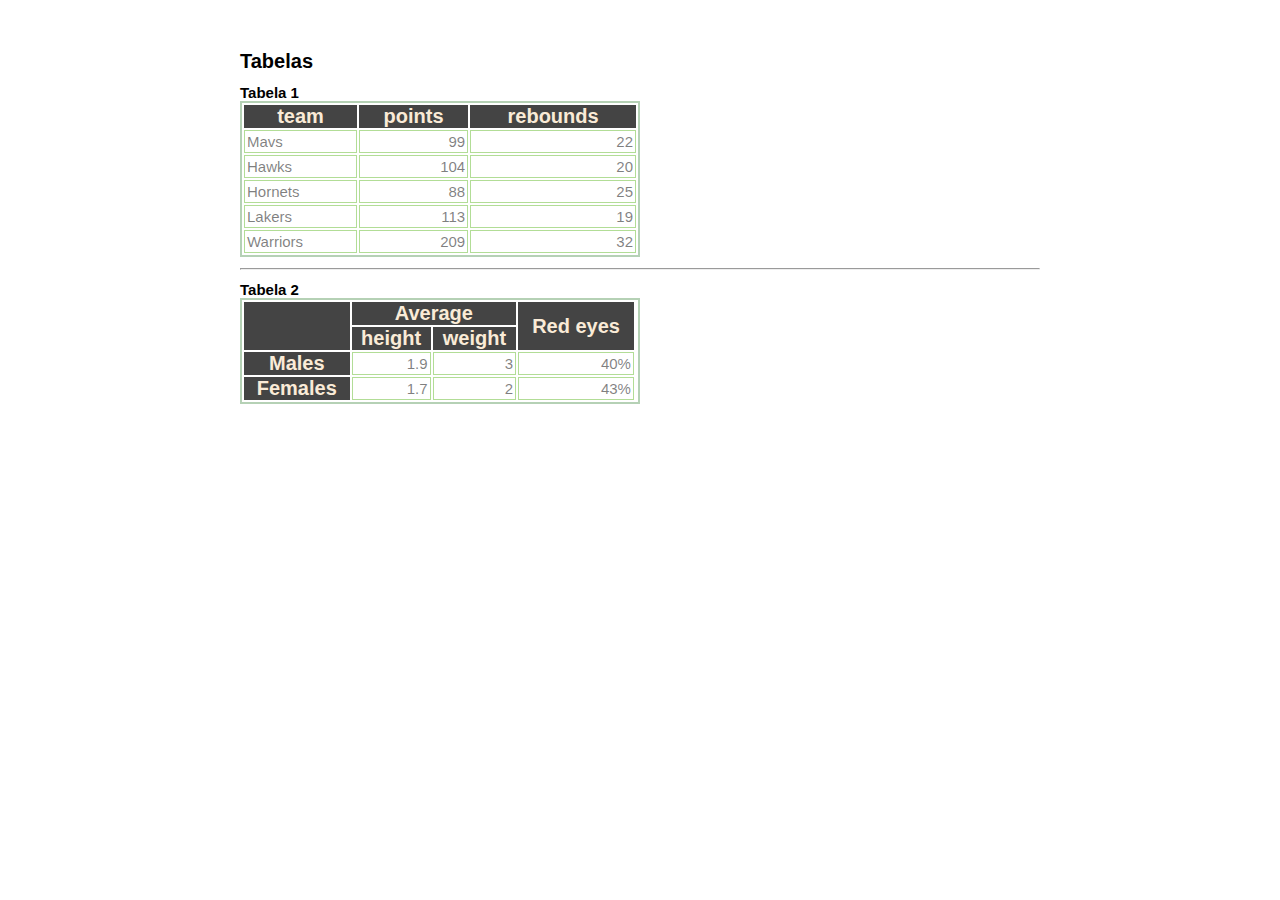
<file: Atividade_01/tabelas.html>
<!DOCTYPE html>
<html lang="pt-br">
<head>
    <meta charset="UTF-8">
    <meta name="viewport" content="width=device-width, initial-scale=1.0">
    <title>Aula 03 - Tabelas</title>
    <link rel="stylesheet" href="css/style.css">
</head>
<body>

    <header>

    </header>

    <main>
        <div class="container">
        <hgroup>
            <h1>Tabelas</h1>
            <br>
            <h2>Tabela 1</h2>
        </hgroup>
        

        <table>
            <thead>
                <tr>
                    <th>team</th>
                    <th>points</th>
                    <th>rebounds</th>
                </tr>
            </thead>
            <tbody>
                <tr>
                    <td>Mavs</td>
                    <td>99</td>
                    <td>22</td>
                </tr>

                <tr>
                    <td>Hawks</td>
                    <td>104</td>
                    <td>20</td>
                </tr>

                <tr>
                    <td>Hornets</td>
                    <td>88</td>
                    <td>25</td>
                </tr>

                <tr>
                    <td>Lakers</td>
                    <td>113</td>
                    <td>19</td>
                </tr>
                <tr>
                    <td>Warriors</td>
                    <td>209</td>
                    <td>32</td>
                </tr>

            </tbody>
        </table>
        <br>
        <hr>
        <br>

        <h2>Tabela 2</h2>

        <table>
            <caption></caption>
                <thead>
                    <tr>
                        <th rowspan="2"></th>
                        <th colspan="2">Average</th>
                        <th rowspan="2" colspan="2" >Red eyes</th>
                    </tr>
                    <tr>
                        
                        <th>height</th>
                        <th>weight</th>
                        <th></th>
                        
                    </tr>
            </thead>
            <tbody>
                <tr>
                    <th>Males</th>
                    <td>1.9</td>
                    <td>3</td>
                    <td colspan="2">40%</td>
                </tr>
                <tr>
                    <th>Females</th>
                    <td>1.7</td>
                    <td>2</td>
                    <td colspan="2">43%</td>
                </tr>
            
                
            </tbody>
        </table>



        </div>     
    </main>
    
</body>
</html>
</file>
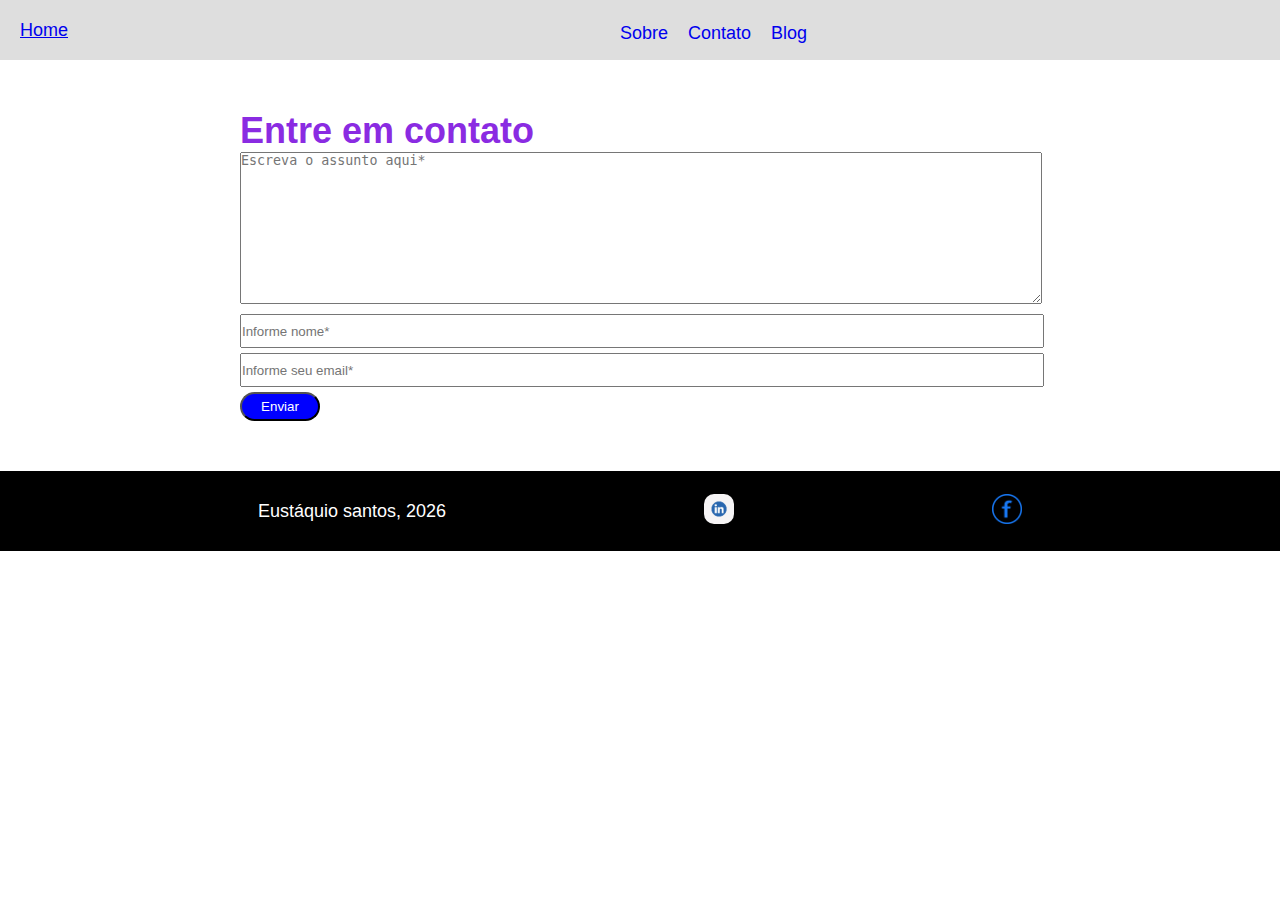
<file: Atividade_02/paginas/contato.html>
<!DOCTYPE html>
<html lang="en">
<head>
    <meta charset="UTF-8">
    <meta name="viewport" content="width=device-width, initial-scale=1.0">
    <title>Contato</title>
    <link rel="stylesheet" href="../css/style.css">
</head>
<body>

    <header>
        <nav>
            <div class="inicio">
                <a href="../index.html">Home</a>
            </div>
                <menu>
                    <li><a href="./sobre.html">Sobre</a></li>
                    <li><a href="./contato.html">Contato</a></li>
                     <li><a href="./blog.html">Blog</a></li>
                </menu>
            
        </nav>
    </header>

    <main>
        <section>
            <div class="container">
            <h1>Entre em contato</h1>
                    <form action="">
                    <textarea placeholder="Escreva o assunto aqui*" name="" id="" cols="120" 
                    rows="10"></textarea>
                    <input type="text" class="nome" id="nome" placeholder="Informe nome*">
                    <input type="text" class="email" id="email" placeholder="Informe seu email*">
                    <button>Enviar</button>
                </form>
            
            </div>
            </section>
        
    </main>

    <footer class="footer">
    </div>
        Eustáquio santos, <script>document.write(new Date().getUTCFullYear())</script>
        <div><a href="http://www.linkedin.com"> <img class="incones-social-media" src="../img/icone-do-linkedin_488108-5.avif" alt="Icone do Linkedin"> </a></div>
        <div><a href="http://www.facebook.com"><img class="incones-social-media" src="../img/facebook-logo-icon-social-media-icon-free-png.webp" alt="Icone Facebook"></a>


    </footer>
</body>
</html>
</file>
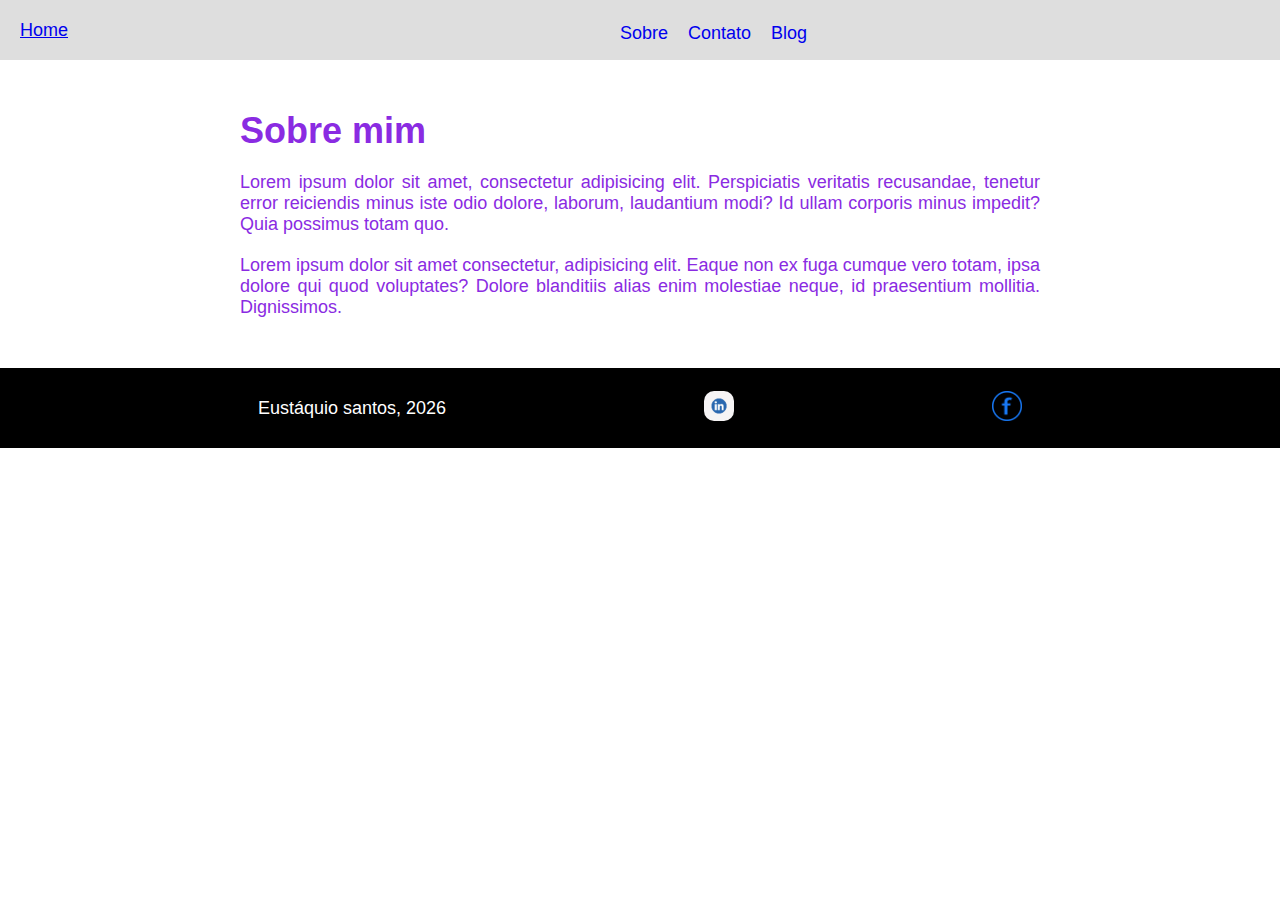
<file: Atividade_02/paginas/sobre.html>
<!DOCTYPE html>
<html lang="en">
<head>
    <meta charset="UTF-8">
    <meta name="viewport" content="width=device-width, initial-scale=1.0">
    <title>Contato</title>
    <link rel="stylesheet" href="../css/style.css">
</head>
<body>

    <header>
        <nav>
            <div class="inicio">
                <a href="../index.html">Home</a>
            </div>
                <menu>
                    <li><a href="./sobre.html">Sobre</a></li>
                    <li><a href="./contato.html">Contato</a></li>
                     <li><a href="./blog.html">Blog</a></li>
                </menu>
            
        </nav>
    </header>

    <main>
        <section>
            <div class="container">
              <h1>Sobre mim</h1>
              <p>Lorem ipsum dolor sit amet, consectetur adipisicing elit. Perspiciatis veritatis recusandae, tenetur error reiciendis minus iste odio dolore, laborum, laudantium modi? Id ullam corporis minus impedit? Quia possimus totam quo.</p>
              <p>Lorem ipsum dolor sit amet consectetur, adipisicing elit. Eaque non ex fuga cumque vero totam, ipsa dolore qui quod voluptates? Dolore blanditiis alias enim molestiae neque, id praesentium mollitia. Dignissimos.</p>

            
            </div>
            </section>
        
    </main>

    <footer class="footer">
    </div>
        Eustáquio santos, <script>document.write(new Date().getUTCFullYear())</script>
        <div><a href="http://www.linkedin.com"> <img class="incones-social-media" src="../img/icone-do-linkedin_488108-5.avif" alt="Icone do Linkedin"> </a></div>
        <div><a href="http://www.facebook.com"><img class="incones-social-media" src="../img/facebook-logo-icon-social-media-icon-free-png.webp" alt="Icone Facebook"></a>


    </footer>
    
</body>
</html>
</file>
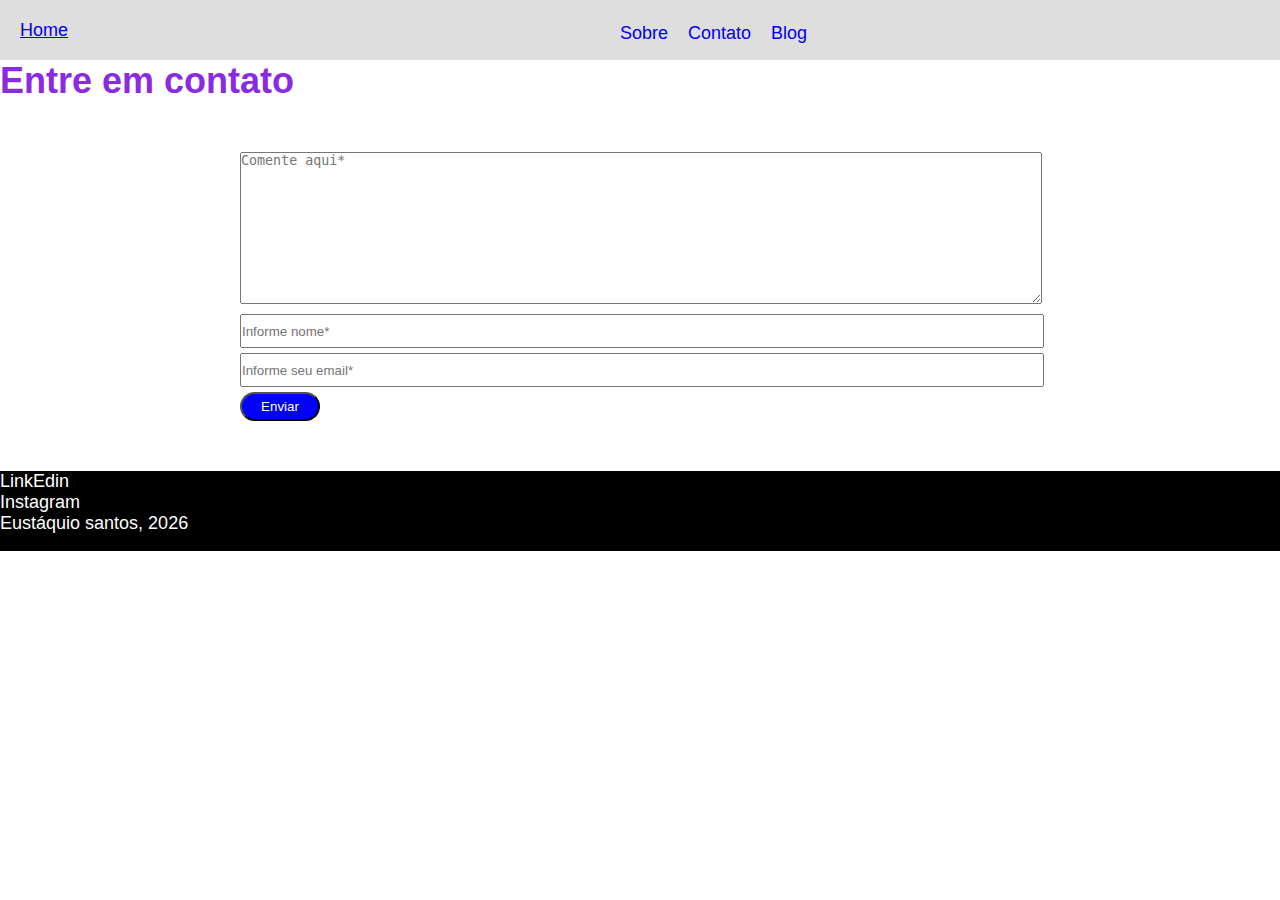
<file: aula_03_exer_02/paginas/contato.html>
<!DOCTYPE html>
<html lang="en">
<head>
    <meta charset="UTF-8">
    <meta name="viewport" content="width=device-width, initial-scale=1.0">
    <title>Contato</title>
    <link rel="stylesheet" href="../css/style.css">
</head>
<body>

    <header>
        <nav>
            <div class="inicio">
                <a href="../index.html">Home</a>
            </div>
                <menu>
                    <li><a href="./sobre.html">Sobre</a></li>
                    <li><a href="./contato.html">Contato</a></li>
                     <li><a href="./blog.html">Blog</a></li>
                </menu>
            
        </nav>
    
    </header>

    <main>
        <section>
            <h1>Entre em contato</h1>
            <div class="container">
                <form action="">
                    <textarea placeholder="Comente aqui*" name="" id="" cols="120" 
                    rows="10"></textarea>
                    <input type="text" class="nome" id="nome" placeholder="Informe nome*">
                    <input type="text" class="email" id="email" placeholder="Informe seu email*">
                    <button>Enviar</button>
                </form>
            
            </div>
            </section>
        
    </main>

    <footer class="footer">
        <div>LinkEdin</div>
        <div>Instagram</div>
        Eustáquio santos, <script>document.write(new Date().getUTCFullYear())</script>


    </footer>
    
</body>
</html>
</file>
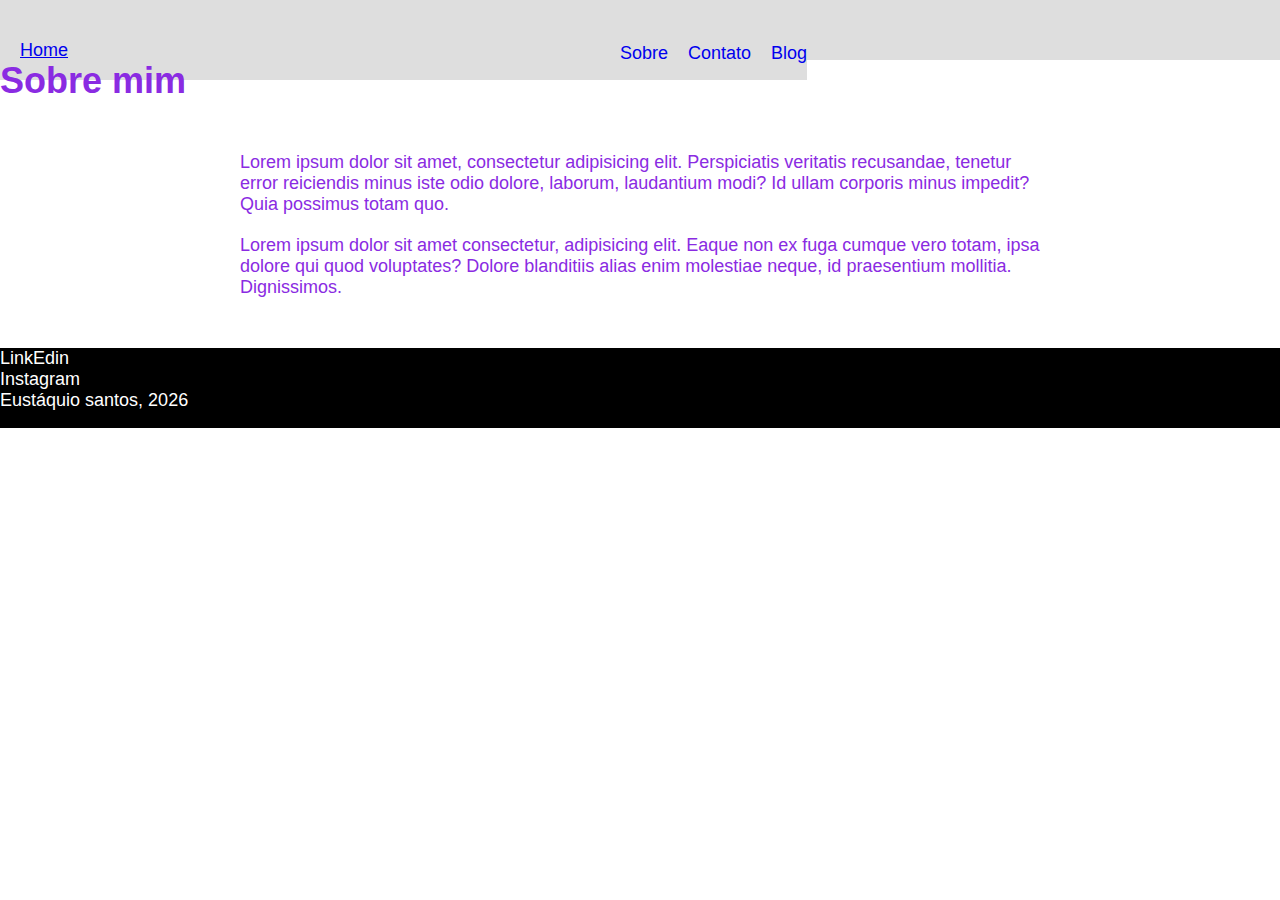
<file: aula_03_exer_02/paginas/sobre.html>
<!DOCTYPE html>
<html lang="en">
<head>
    <meta charset="UTF-8">
    <meta name="viewport" content="width=device-width, initial-scale=1.0">
    <title>Contato</title>
    <link rel="stylesheet" href="../css/style.css">
</head>
<body>

    <header>
        <nav>
            <header>
                <nav>
                    <div class="inicio">
                        <a href="../index.html">Home</a>
                    </div>
                        <menu>
                            <li><a href="./sobre.html">Sobre</a></li>
                            <li><a href="./contato.html">Contato</a></li>
                             <li><a href="./blog.html">Blog</a></li>
                        </menu>
                    
                </nav>
            
            </header>
    
    </header>

    <main>
        <section>
            <h1>Sobre mim</h1>
            <div class="container">
              <p>Lorem ipsum dolor sit amet, consectetur adipisicing elit. Perspiciatis veritatis recusandae, tenetur error reiciendis minus iste odio dolore, laborum, laudantium modi? Id ullam corporis minus impedit? Quia possimus totam quo.</p>
              <p>Lorem ipsum dolor sit amet consectetur, adipisicing elit. Eaque non ex fuga cumque vero totam, ipsa dolore qui quod voluptates? Dolore blanditiis alias enim molestiae neque, id praesentium mollitia. Dignissimos.</p>

            
            </div>
            </section>
        
    </main>

    <footer class="footer">
        <div>LinkEdin</div>
        <div>Instagram</div>
        Eustáquio santos, <script>document.write(new Date().getUTCFullYear())</script>


    </footer>
    
</body>
</html>
</file>
<file: Atividade_01/css/style.css>
*{
    padding: 0;
    margin: 0;
}
:root{
    font-size: 62.5%;
}
body{
    font-family: 'Lucida Sans', 'Lucida Sans Regular', 'Lucida Grande', 'Lucida Sans Unicode', Geneva, Verdana, sans-serif;
    
}

.container{
    width: 80rem;
    margin: 5rem auto;
    
}

.container table{
    border: 2px solid rgba(9,104,9, 0.3);
    width: 50%;
}

.container table th{
    background-color: #444;
    color:antiquewhite;
    font-size: 2rem;
    
}

.container table td{
    color: rgba(0,0,0,0.5);
    font-size: 1.5rem;
    text-align: right;
    padding: 0.2rem;
    border: 1px solid rgba(101, 188, 46, 0.5);
}

.container table tbody td:nth-child(1){
    text-align: left;
    
    
}
</file>
<file: Atividade_02/css/style.css>
*{
    margin:0;
    padding: 0;
}

:root{
    font-size: 62.5%;
    font-family: Verdana, Geneva, Tahoma, sans-serif;
}

main section .container{
    width: 80rem;
    margin: 5rem auto;
    
}

body{
    background-repeat: no-repeat;
    background-size: 100vh;
    color: blueviolet;
    font-size: 1.8rem;

}

header nav{
    margin-top: 2rem;
}
header nav .inicio{
    margin-left: 2rem;
    color: blue


}
header{
    height: 6rem;
    background-color: #dedede;
    color: black;
    display:flex;
}

nav menu{
    display: flex;
    margin-left: 60rem;
    margin-top: -1.8rem;
  
}

nav menu li {
    list-style-type: none;
    padding-left: 2rem
    
}

nav menu li>a{
    text-decoration: none;
    
}


p{
    margin-top: 2rem;
    margin-bottom: 2rem;
    text-align: justify;
}

.footer{
    height: 8rem;
    background-color: black;
    color: #fff;
}


/* estilizaçao pagina contato */

input[type='text'], textarea{
    width: 100%;
}

input[type='text']{
    height: 3rem;
    margin-top: 0.5rem
}

button{
    margin-top: 0.5rem;
    background-color: blue;
    width: 8rem;
    color: #fff;
    border-radius: 5rem;
    padding: 0.5rem;
}



.box-imagem {
    text-align: center;
}

div img{
    width: 100%;
    margin: 0 auto 0 auto;
    border-radius: 1rem;
    box-shadow: 5px 5px 10px rgba(0,0,0,0.4);
}

figcaption{
    font-size: 0.8rem;
    text-align: left;
    margin: 0.2rem;   
}

footer{
    display: flex;
    align-items: center;
    justify-content:space-evenly;
}

footer img{
    max-width: 3rem;
}
</file>
<file: aula_03_exer_02/css/style.css>
*{
    margin:0;
    padding: 0;
}

:root{
    font-size: 62.5%;
    font-family: Verdana, Geneva, Tahoma, sans-serif;
}

main section .container{
    width: 80rem;
    margin: 5rem auto;
    
}

body{
    background-repeat: no-repeat;
    background-size: 100vh;
    color: blueviolet;
    font-size: 1.8rem;

}

header nav{
    margin-top: 2rem;
}
header nav .inicio{
    margin-left: 2rem;
    color: blue


}
header{
    height: 6rem;
    background-color: #dedede;
    color: black;
    display:flex;
}

nav menu{
    display: flex;
    margin-left: 60rem;
    margin-top: -1.8rem;
  
}

nav menu li {
    list-style-type: none;
    padding-left: 2rem
    
}

nav menu li>a{
    text-decoration: none;
    
}





p{
    margin-top: 2rem;
    margin-bottom: 2rem
}

.footer{
    height: 8rem;
    background-color: black;
    color: #fff;
}


/* estilizaçao pagina contato */

input[type='text'], textarea{
    width: 100%;
}

input[type='text']{
    height: 3rem;
    margin-top: 0.5rem
}

button{
    margin-top: 0.5rem;
    background-color: blue;
    width: 8rem;
    color: #fff;
    border-radius: 5rem;
    padding: 0.5rem;
}
</file>
